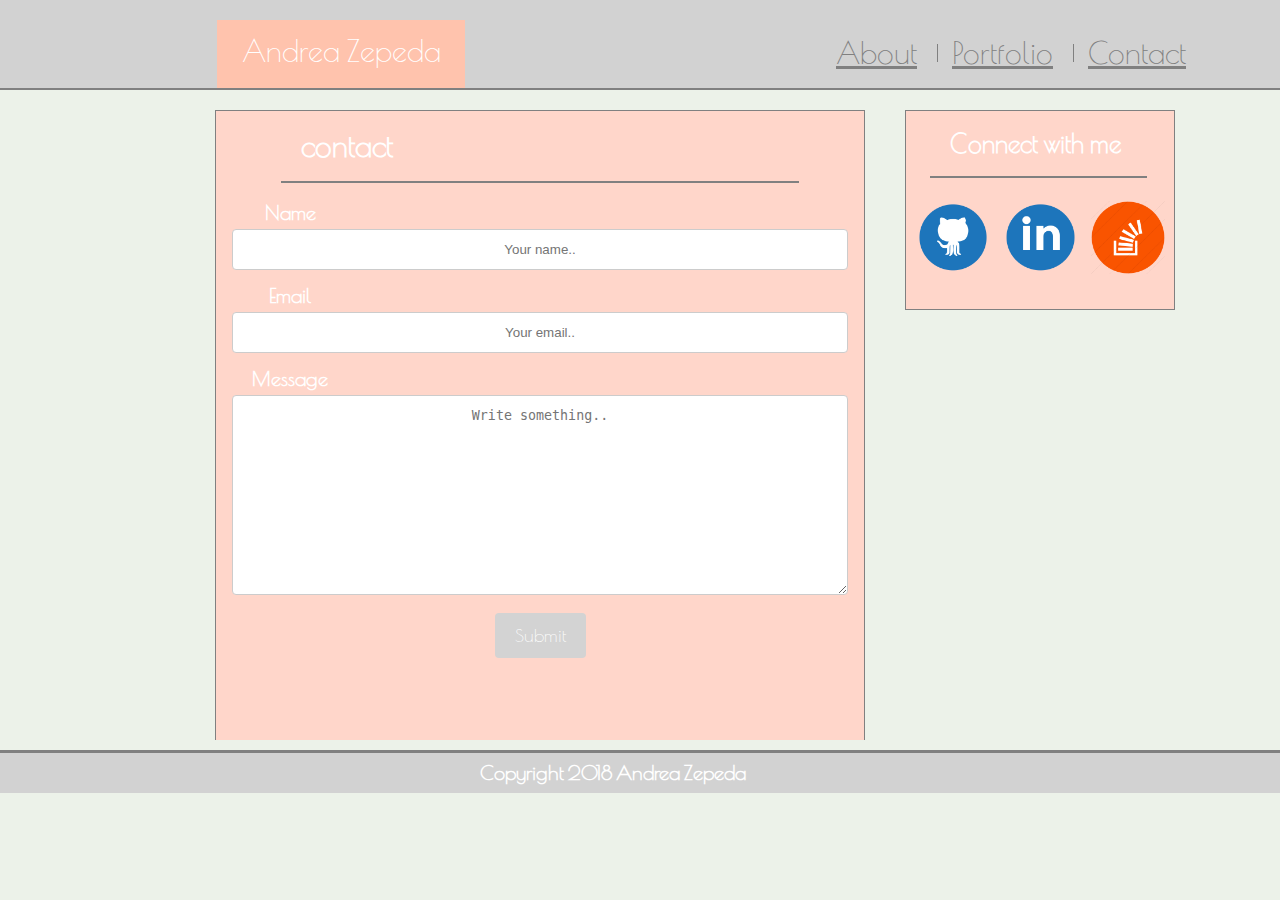
<file: contact.html>
<!DOCTYPE html>
<html lang="en">
<head>
    <meta charset="UTF-8">
    <meta name="viewport" content="width=device-width, initial-scale=1.0">
    <meta http-equiv="X-UA-Compatible" content="ie=edge">
    <title>Andrea Zepeda-Contact Me</title>
    <link rel="stylesheet" href="assets/css/reset.css">
    <link rel="stylesheet" href="assets/css/style.css">
 

    <link href="https://fonts.googleapis.com/css?family=Cabin|Overlock|Poiret+One" rel="stylesheet">

</head>
<body>


    <div id= "bar"> 
        <div id="name">
    <header> Andrea Zepeda</header>

        </div>

        <nav>
            <a href="index.html">About</a>
            <a href="portfolio.html">Portfolio</a>
            <a href="contact.html">Contact</a>

        </nav>
        
    </div>


    <div id="full">
        
        <section id= "connect">

           <h2 >Connect with me</h2> 

            <a href="https://github.com/AXZ003" target="blank"> <img class="social-media" src="assets/images/github-sociocon.png" alt="github"></a>
            <a href="https://www.linkedin.com/in/axz003"target="blank"><img class="social-media" src="assets/images/linkedin-sociocon.png" alt="linkedIn"></a>
            <img class="social-media" src="assets/images/stackflo.png" alt="StackFlow"> </section>
           
        </section>
                
        <section class="about-me">
             
                <h1 class="title"> contact </h1>

            <form action="/action_page.php">
                <label for="fname"> Name</label>
                <input type="text" id="fname" name="name" placeholder="Your name..">


                <label for="email">Email</label>
                <input type="text" id="email" name="Email" placeholder="Your email..">

                <label for="subject">Message</label>
                <textarea id="message" name="message" placeholder="Write something.." style="height:200px"></textarea>
            
                <input type="submit" value="Submit">

            </form>
        </section> 
    <div class="push"></div>
</div>


<footer class="footer">
    <h3>Copyright 2018 Andrea Zepeda</h3>
</footer>
</body>
</html>
</file>
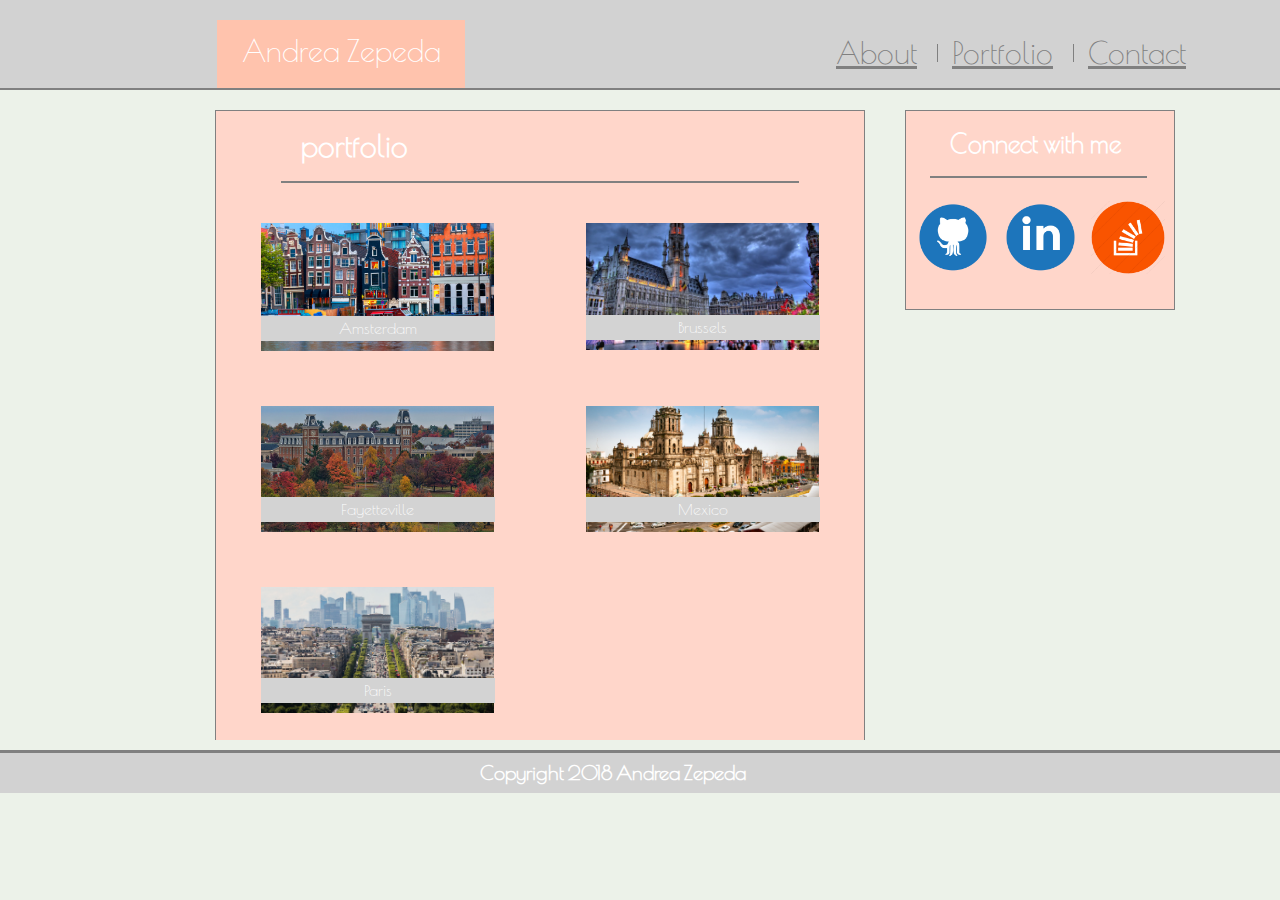
<file: portfolio.html>
<!DOCTYPE html>
<html lang="en">
<head>
    <meta charset="UTF-8">
    <meta name="viewport" content="width=device-width, initial-scale=1.0">
    <meta http-equiv="X-UA-Compatible" content="ie=edge">
    <title>Andrea Zepeda-Portfolio</title>
    <link rel="stylesheet" href="assets/css/reset.css">
    <link rel="stylesheet" href="assets/css/style.css">
 

    <link href="https://fonts.googleapis.com/css?family=Cabin|Overlock|Poiret+One" rel="stylesheet">

</head>
<body>
<div class="main">

    <div id= "bar"> 
        <div id="name">
    <header> Andrea Zepeda</header>

        </div>

        <nav>
            <a href="index.html">About</a>
            <a href="portfolio.html">Portfolio</a>
            <a href="contact.html">Contact</a>

        </nav>
    </div>

    <div id="full">
        
        <section id= "connect">

           <h2 >Connect with me</h2> 

            <a href="https://github.com/AXZ003" target="blank"> <img class="social-media" src="assets/images/github-sociocon.png" alt="github"></a>
            <a href="https://www.linkedin.com/in/axz003"target="blank"><img class="social-media" src="assets/images/linkedin-sociocon.png" alt="linkedIn"></a>
            <img class="social-media" src="assets/images/stackflo.png" alt="StackFlow"> </section>
           
        </section>



        <div id="main-container" class="container">
    

            <section class="about-me">
                    <h1 class="title"> portfolio  </h1>

                <div class="work">
                    <img src="assets/images/amsterdam.jpg" class="auth-image" alt="Amsterdam">
                        <h4>Amsterdam</h4>
                </div>
                <div class="work">                
                        <img src="assets/images/brussels.jpg" class="auth-image" alt="Brussels">
                        <h4>Brussels</h4>
                </div> 
                <div class="work">
                        <img src="assets/images/fay.jpg" class="auth-image" alt="Fayetteville">
                        <h4>Fayetteville</h4>
                </div>
                <div class="work">
                        <img src="assets/images/mexico.jpg" class="auth-image" alt="Mexico">
                        <h4>Mexico</h4>
                </div>
                <div class="work">
                        <img src="assets/images/paris.jpg" class="auth-image" alt="Paris">
                        <h4>Paris</h4>
                </div>
            </section>

                        




        </div>

        <div class="push"></div>
    </div>


    <footer class="footer">
        <h3>Copyright 2018 Andrea Zepeda</h3>
    </footer>
</div>
</body>
</html>
</file>
<file: assets/css/style.css>
* {
    box-sizing: border-box;
    text-align: center;
  }

#bar {
    padding: 20px;
    margin-bottom: 20px;
    color: white;
    background: rgb(210, 210, 210);
    width: 100;
    float: center;
    font-size: 30px;
    font-family: 'Poiret One', cursive;
    height: 90px;
    border-bottom-style: solid;
    border-bottom-color: grey;
    border-bottom-width: .06cm
    
    }

#name {
    width:20%;
    background-color:rgb(255, 195, 173);
    text-align: left;
    padding:16px;
    font-size: 30px;
    margin-left: 15.9%;
    height: 67.6px;
    clear: both;

}

body {
    background-color: rgb(236, 242, 233);
    font-family: 'Poiret One', cursive;
  
    
}



/* connect with me */
h2 {
    padding: 20px;
    margin-bottom: 20px;
    color: white;
    text-align: left;
    font-size: 25px;
    font-weight:bold;   
    margin-left: 9%;
    margin-right: 10%;
    border-bottom: .06cm solid grey;

    
}
/* about me */
h1 {
    padding: 20px;
    margin-bottom: 20px;
    color: white;
    text-align: left;
    margin-right: 10%;
    
}


    
nav {

    float: right;
    margin-top: -50px;
    margin-bottom: 10px;
    margin-right: 74px;
}

nav a {

    color: grey;
    margin-left: 13px;
    display: inline-block;
    border-left: 1px solid grey;
    padding-left: 14px;
    line-height: 18px;

}

nav a:first-child {
    border-left: none


}
/* portfilio plus connect  */
#full {
    
    width:960px;
    background-color:rgb(236, 242, 233);
    overflow:hidden;
    clear: both;
    margin-left: 16.8%;
    height: 630px;
    padding: 0px, 20px, 0px, 0px;



   

}

#connect {
    width: 270px;
    height: 200px;
    float: right;
    border-style: solid;
    border-width: 1px;
    border-color: grey;
    margin: 5px, 30px, 20px, 50px;
    background-color: rgb(255, 214, 202);
    text-align: center;
   


      
}

.clearfix::after {
    content: "";
    clear:both;
    display: table;
}


.title {

    text-align: left;
    font-size: 30px;
    font-weight:bold;
    border-bottom-style: solid;
    border-bottom-color: grey;
    border-bottom-width: .06cm;
    margin-left: 10%;
    margin-right: 10%;
    

}


img {
    padding-right: 9%;
    padding-left: 9%;
    float: left;
    position: none;
    width: 500px;
    height: 250px;
    margin-bottom: 10px;
    
    
  

}


.about-me {

background:rgb(255, 214, 202);
width: 650px;
height: 690px;
border-style: solid;
border-width: .06px;
border-color:grey;
text-align: left;
position: relative;
border-bottom: gray


}


.writing {
    
    text-align: right;
    font-size: 20px;
    padding: 20px;
    text-align: justify;
    


}

footer {
  padding: 10px;
  margin-bottom: 20px;
  color:white;
  background:rgb(210, 210, 210);
  clear: both;
  border-top-style: solid;
  border-top-color: grey;
  border-top-width: .08cm;
  width: 100%;
  margin-top: 10px;
 

}

/* #footer,
.push {
  height: 70px;
} */

h3 {
    text-align: center;
    font-weight: bolder;
    font-size: 20px;
    margin-right: 55px;


}

.social-media {
    width: 30%;
    height: 40%;
    padding: 3px;
    margin-left: 7px;
    
}
/* Contact Information Page */

input[type=text], select, textarea {
    width: 95%; 
    padding: 12px; 
    border: 1px solid #ccc; 
    border-radius: 4px; 
    box-sizing: border-box;
    margin-top: 6px; 
    margin-bottom: 16px; 
    resize: vertical 
}

input[type=submit] {
    font-family: 'Poiret One', cursive;
    background-color: lightgray;
    color: white;
    padding: 12px 20px;
    border: none;
    border-radius: 4px;
    cursor: pointer;
    font-size: large;



}

input[type=submit]:hover {
    background-color:rgb(255, 195, 173);


}

label{

    font-weight: bolder;
    font-size: 20px;
    color: white;
    margin-right: 500px;
    
   
}

/* Portfolio */

.auth-image {

        width: 150px;
        height: auto;
        margin-top: -30px;
        float: left;
        margin-right: 20px;
        margin-left: 19px;



}

.work {

    width: 285px;
    overflow: hidden;
    position: relative;
    float: left;
    margin: 20px 0 25px;

}

.work:nth-child(even) {
    margin-right: 40px;

}

.work img {

    width: 100%;
    border: 0 none;
    opacity: 1;


}

.work h4 {

    border-bottom: 0;
    background: lightgray;
    color: white;
    text-align:center;
    position: absolute;
    bottom: 20px;
    padding: 5px;
    width: 82%;
    line-height: 15px;
    margin-bottom: 0;
    font-weight: 300;
    margin-left: 45px;
    
    
}



.work:after {
    content: "";
    display: table;
    clear: both;

}
</file>
